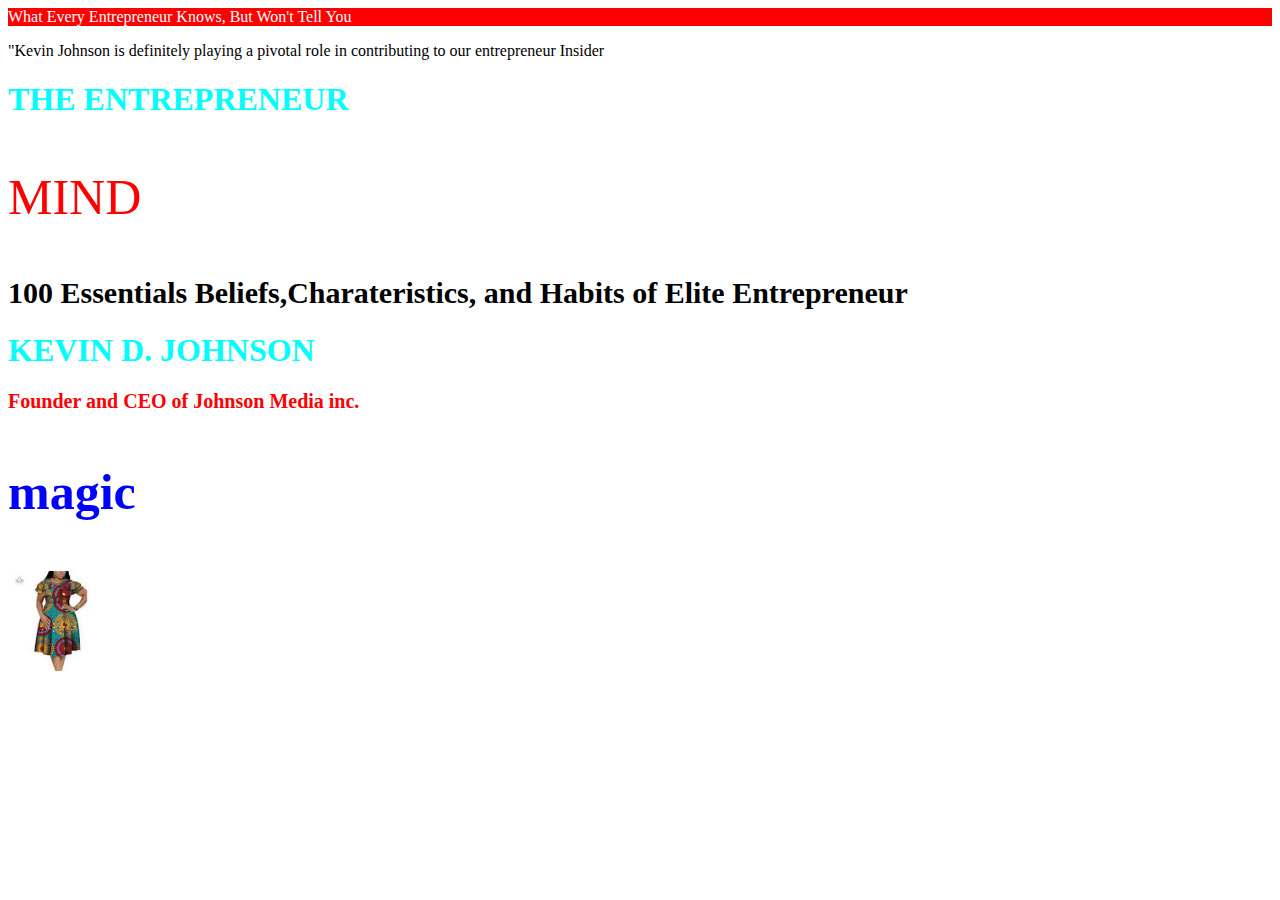
<file: index.html>
<html>
    <head>
        <link rel="stylesheet" href="style.css">
        <link rel="icon" href="image/download (1).jpeg">
        <title>Novels</title>
        <body>
            <p style="color:white; background-color:red;"> What Every Entrepreneur Knows, But Won't Tell You </p>
            <p> "Kevin Johnson is definitely playing a pivotal role in contributing to our entrepreneur Insider </p>
            <h1> THE ENTREPRENEUR</h1>
            <P style ="color:red; font-size:50px;"
            >MIND</P>
            <h1 style="color:black; font-size:30px;">
                100 Essentials Beliefs,Charateristics, and Habits of Elite Entrepreneur
             </h1>
             <div>
                <h1> KEVIN D. JOHNSON</h1>
                <h2 style="color:red; font-size:20px;">
                Founder and CEO of Johnson Media inc.</h2>
                <h3 id="mm"> magic </h3>
                <img class ="tk" src="image/download.jpeg" alt="dress">
             </div>

        </body>
    </head>
</html>
</file>
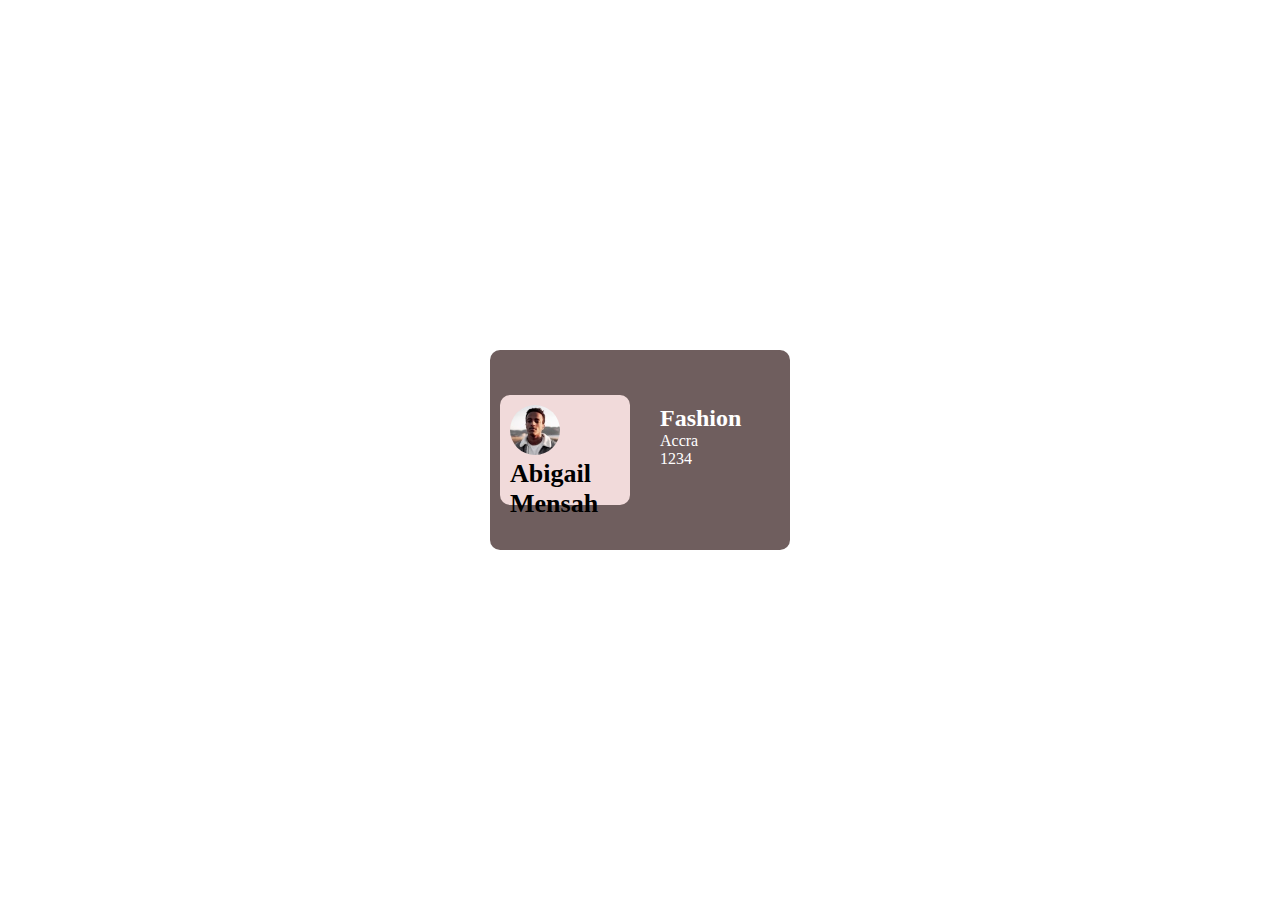
<file: businessCard.html>
<!DOCTYPE html>
<html lang="en">
<head>
    <link rel="stylesheet" href="Business_Card.css">
    <meta charset="UTF-8">
    <meta name="viewport" content="width=device-width, initial-scale=1.0">
    <title>Document</title>
</head>
<body>
    <div class="Card_container">
        <section class="Profile">
            <img src="image/image-victor.jpg">
            <h1>Abigail Mensah</h1>
        </section>
        <div class="Card_details">
            <h2>Fashion</h2>
            <p>Accra</p>
            <p>1234</p>
        </div>
    </div>
    
</body>
</html>
</file>
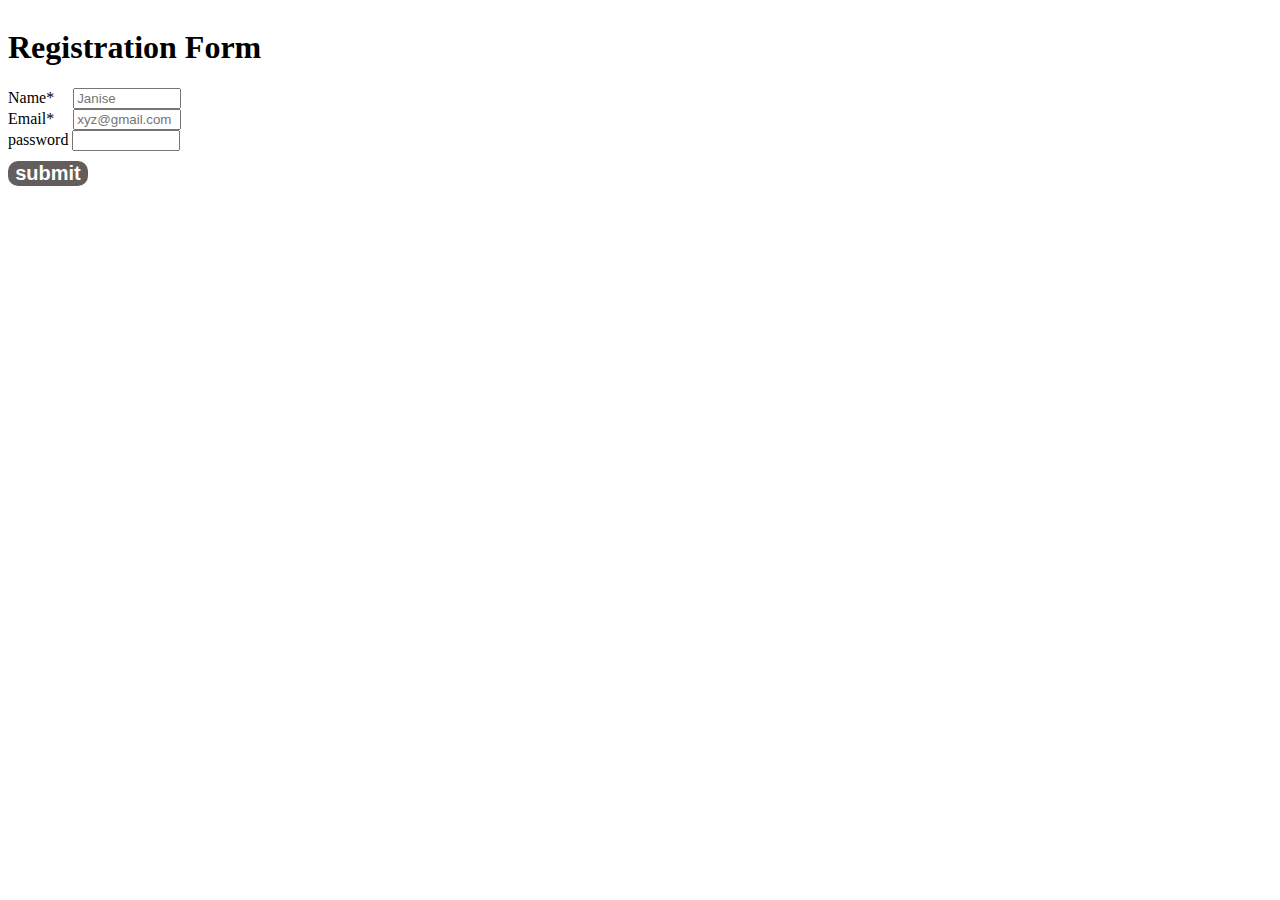
<file: form.html>
<!DOCTYPE html>
<html lang="en">
<head>
    <link rel="stylesheet" href="forms.css">
    <meta charset="UTF-8">
    <meta name="viewport" content="width=device-width, initial-scale=1.0">
    <title>Forms</title>
    <link rel="icon" href="image/download (3).jpeg">
</head>
<body>
    <form>
        <h1>Registration Form</h1>
        <div class="form-container">
            <div class="name">
                <label>Name*</label>
                <input type="text"  placeholder="Janise" required>
            </div>
            <div class="email">
                <label>Email*</label>
                <input type="email" placeholder="xyz@gmail.com" required>
            </div>
            <div class="password">
                <label>password</label>
                <input type="password">
            </div>
        </div>
        <button>submit</button>
        

    </form>
</body>
</html>
</file>
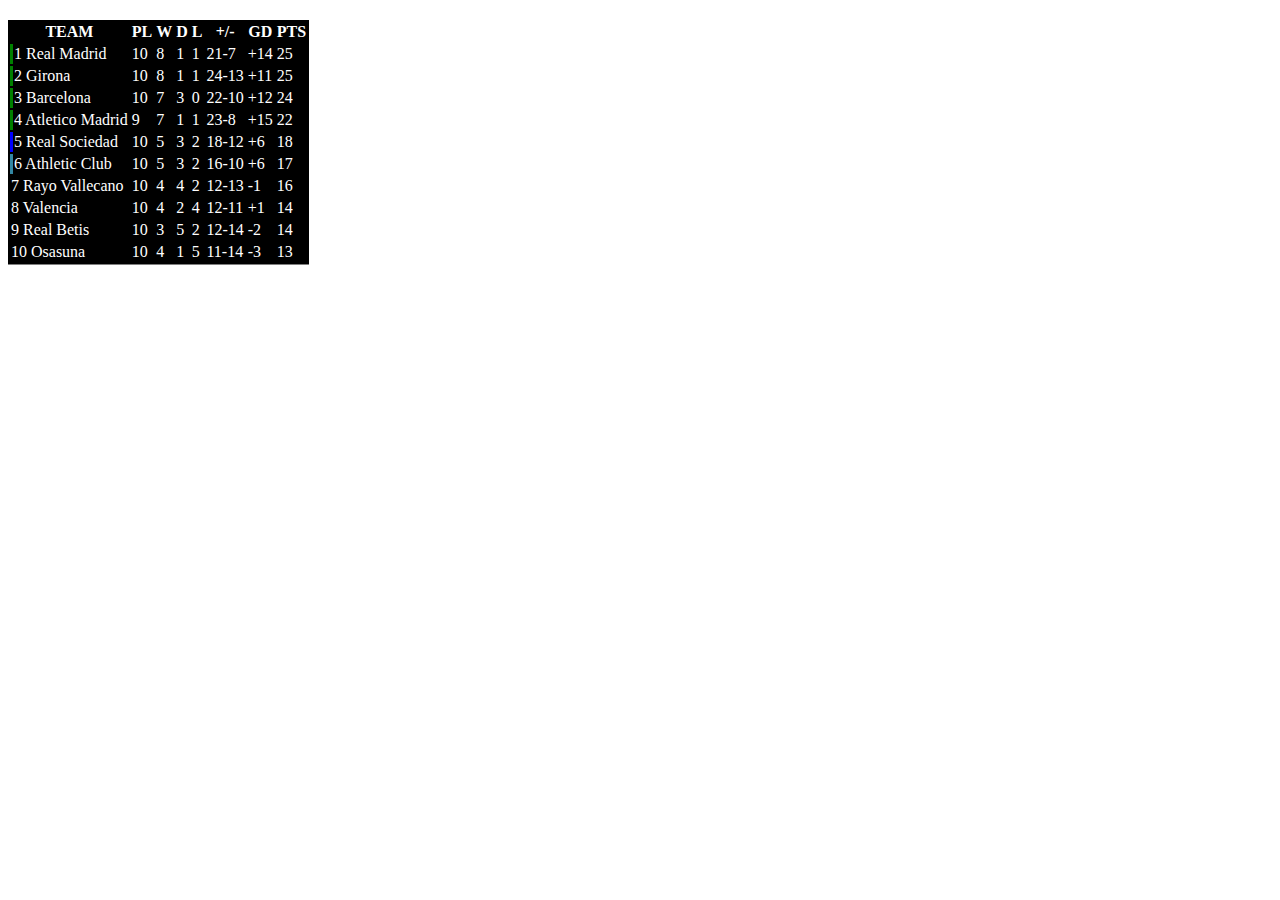
<file: home.html>
<!DOCTYPE html>
<html lang="en">
<head>
    <link rel="stylesheet" href="home.css">
    <link rel="icon" href="image/download (5).jpeg">
    <meta charset="UTF-8">
    <meta name="viewport" content="width=device-width, initial-scale=1.0">
    <title>Tables</title>
</head>
<body>
    <table id="key">
        <tr>
            <th> TEAM </th>
            <th> PL </th>
            <th> W </th>
            <th> D </th>
            <th> L </th>
            <th> +/- </th>
            <th> GD</th>
            <th> PTS</th>
        </tr>

        <tr>
            <td class="top-4"> 1 Real Madrid</td>
            <td> 10 </td>
            <td> 8 </td>
            <td> 1 </td>
            <td> 1 </td>
            <td> 21-7 </td>
            <td> +14 </td>
            <td> 25 </td>
        </tr>
        <tr>
            <td class="top-4"> 2 Girona</td>
            <td> 10 </td>
            <td> 8 </td> 
            <td> 1 </td>
            <td> 1 </td>
            <td> 24-13 </td>
            <td> +11 </td>
            <td> 25 </td>
        </tr>
        <tr>
            <td class="top-4"> 3 Barcelona</td>
            <td> 10 </td>
            <td> 7 </td>
            <td> 3 </td>
            <td> 0 </td>
            <td> 22-10 </td>
            <td> +12 </td>
            <td> 24 </td>
        </tr>
        <tr>
            <td class="top-4"> 4 Atletico Madrid</td>
            <td> 9 </td>
            <td> 7 </td>
            <td> 1 </td>
            <td> 1 </td> 
            <td> 23-8 </td>
            <td> +15 </td>
            <td> 22 </td>
        </tr>
        <tr>
            <td class="young">5 Real Sociedad</td>
            <td> 10 </td>
            <td> 5 </td>
            <td> 3 </td>
            <td> 2 </td>
            <td> 18-12</td>
            <td> +6 </td>
            <td> 18 </td>
        </tr>
        <tr>
            <td class="rude"> 6 Athletic Club</td>
            <td> 10 </td>
            <td> 5 </td>
            <td> 3 </td>
            <td> 2 </td>
            <td> 16-10</td>
            <td> +6 </td>
            <td> 17 </td>
        </tr>
        <tr>
            <td> 7 Rayo Vallecano</td>
            <td> 10 </td>
            <td> 4 </td>
            <td> 4</td>
            <td> 2 </td>
            <td> 12-13 </td>
            <td> -1 </td>
            <td> 16 </td>
        </tr>
        <tr>
            <td>8 Valencia</td>
            <td> 10 </td>
            <td> 4 </td>
            <td> 2 </td>
            <td> 4 </td>
            <td> 12-11</td>
            <td> +1 </td>
            <td> 14 </td>
        </tr>
        <tr>
            <td> 9 Real Betis</td>
            <td> 10 </td>
            <td> 3 </td>
            <td> 5 </td>
            <td> 2 </td>
            <td> 12-14  </td>
            <td> -2 </td>
            <td> 14 </td>
        </tr>
        <tr>
            <td> 10 Osasuna</td>
            <td> 10 </td>
            <td> 4 </td>
            <td> 1 </td>
            <td> 5 </td>
            <td> 11-14 </td>
            <td> -3 </td>
            <td> 13 </td>
        </tr>

    </table>
    
</body>
</html>
</file>
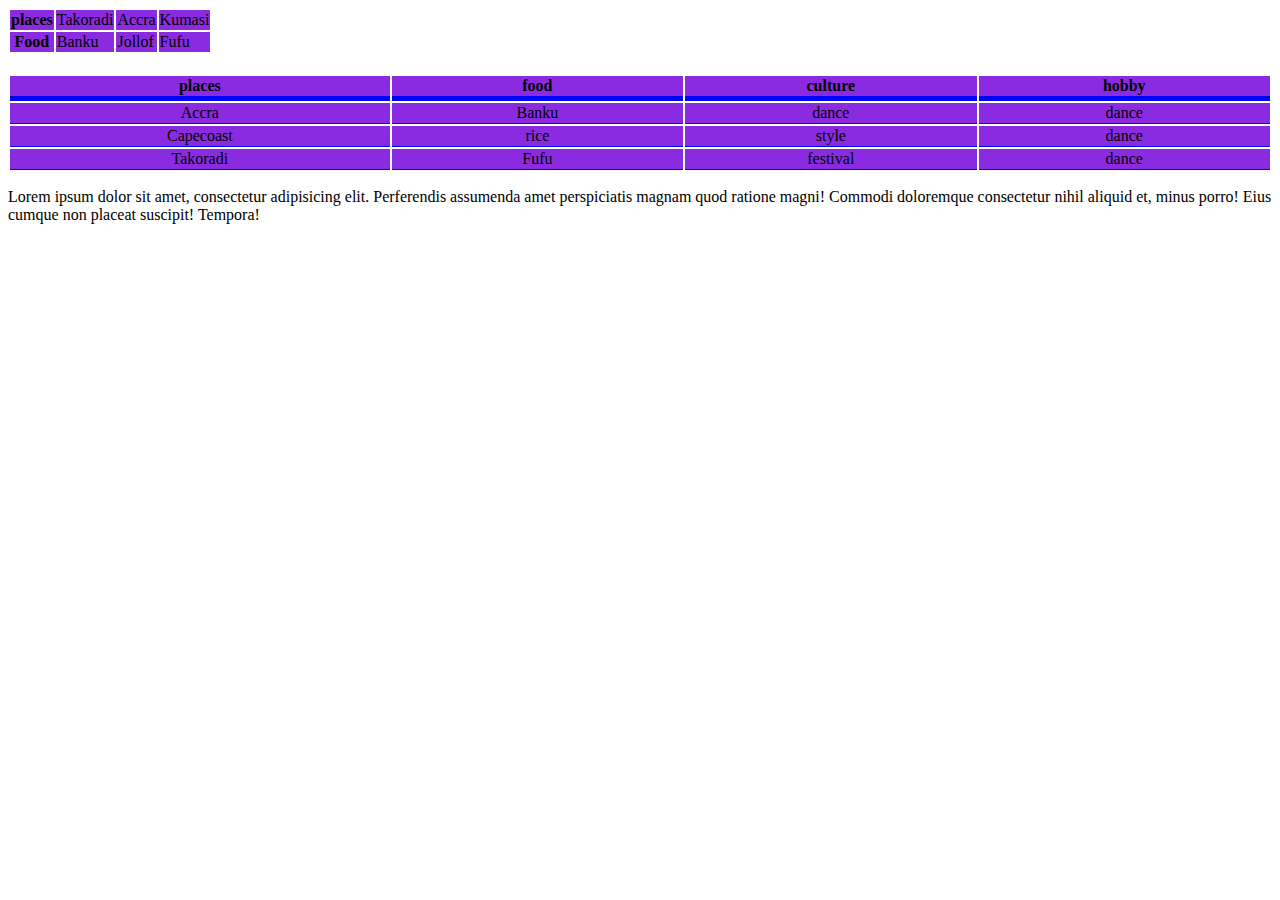
<file: Tables.html>
<!DOCTYPE html>
<html lang="en">
<head>
    <meta charset="UTF-8">
    <meta name="viewport" content="width=device-width, initial-scale=1.0">
    <link rel="stylesheet" href="style.css">
    <title>Document</title>
</head>
<body>
    <table>
        
            <tr>
                <th> places</th>
                <td>Takoradi</td>
                <td>Accra</td>
                <td>Kumasi</td>
            </tr>
            
            <tr>
                <th>Food</th>
                <td>Banku</td>
                <td>Jollof</td>
                <td>Fufu</td>
            </tr>   
        
    </table>


    <table id="meme" >
        <tr>
            <th>places</th>
            <th>food</th>
            <th>culture</th>
            <th>hobby</th>
        </tr>
        <tr>
            <td> Accra</td>
            <td>Banku</td>
            <td>dance</td>
            <td>dance</td>
        </tr>
        <tr>
            <td>Capecoast</td>
            <td>rice</td>
            <td>style</td>
            <td>dance</td>
        </tr>
        <tr>
            <td>Takoradi</td>
            <td>Fufu</td>
            <td>festival</td>
            <td>dance</td>
        </tr>
    </table>
    <p>Lorem ipsum dolor sit amet, consectetur adipisicing elit. Perferendis assumenda amet perspiciatis magnam quod ratione magni! Commodi doloremque consectetur nihil aliquid et, minus porro! Eius cumque non placeat suscipit! Tempora!</p>

    
</body>
</html>
</file>
<file: style.css>
h1{
    color: aqua;
}
#mm{
    color: blue;
    font-size: 50px;
}
.tk{
    height:100px;
    width:100px;
}
table, th,td{
    /* border:10px solid black; */
}
/* td{
    border:10px solid black;
}
th{
    border:10px solid black;
} */
#meme{
    margin-top: 20px;
    width: 100%;
  
    /* margin: 30px 10px 50px 0 ; */
    /* border:15px solid blue; */
    text-align:center;
    
        
    }
#meme th{
    border-bottom:5px solid blue;
   
}
#meme td{
    border-bottom:1px solid blue;
    height:10px;
    width:50px;
}
/* #meme tr:nth-child(odd) {
    background-color: #D6EEEE;
  } */

  tr{
    background-color:blueviolet;
  }
</file>
<file: Business_Card.css>
*{
    margin:0;
    padding: 0;

}
body{
    display:flex;
    align-items: center;
    justify-content: center;
    height:100vh;
}
.Card_container{
    /* border:1px solid black; */
    width:300px;
    height: 200px;
    position: relative;
    /* margin: 10px 20px 20px 80px; */
    

    display:flex;
    justify-content: space-around;
    align-items: center;
    background-color: rgb(111, 94, 94);
    border-radius: 10px;
    

}
.Profile{
    width:120px;
    /* border:2px solid black; */
    height:100px;
    font-size: 13px;
    padding-left: 10px;
    padding-top: 10px;
    background-color: rgb(241, 218, 218);
    color: black;
    border-radius: 10px;
}
/* .Profile-pic{
    height:90px;
    width:50px;
    border:1px solid black;
} */
img{
    height:50px;
    width:50px;
    border-radius: 50%;
}
.Card_details{
    /* border:2px solid black; */
    width:120px;
    height:100px;
    padding-left: 10px;
    padding-top: 10px;
    color: white;
}
</file>
<file: forms.css>
form{
    width:300px;
    /* background-color:aquamarine; */
    display:flex;
    align-items: left;
    flex-direction: column;

}
.form-container{
    display:flex;
    flex-direction: column;
    margin-bottom: 10px;

}
.form-container input{
    width:100px;

}
label{
    width:70px;
    /* color:aqua; */
    
}
button{
    width:80px;
    border:none;
    font-size:20px;
    font-weight:bold;
    background-color: rgb(99, 93, 93);
    color:white;
    border-radius: 10px;
}
button:hover{
    background-color:brown;
}
.name input{
    margin-left: 15px;
}
.email input{
    margin-left: 15px;
}
</file>
<file: home.css>
#key{
    background-color:black;
    color:white;
    margin-top: 20px;
    border-right: 100px;
}
#key, .td{
    border-bottom: 1px solid grey;
}
.top-4{
    border-left:3px solid green;
    
}
/* #red{
    color: red;
} */

.young{
    border-left: 3px solid blue;
}
.rude {
    border-left: 3px solid rgb(51, 135, 163);
}
</file>
